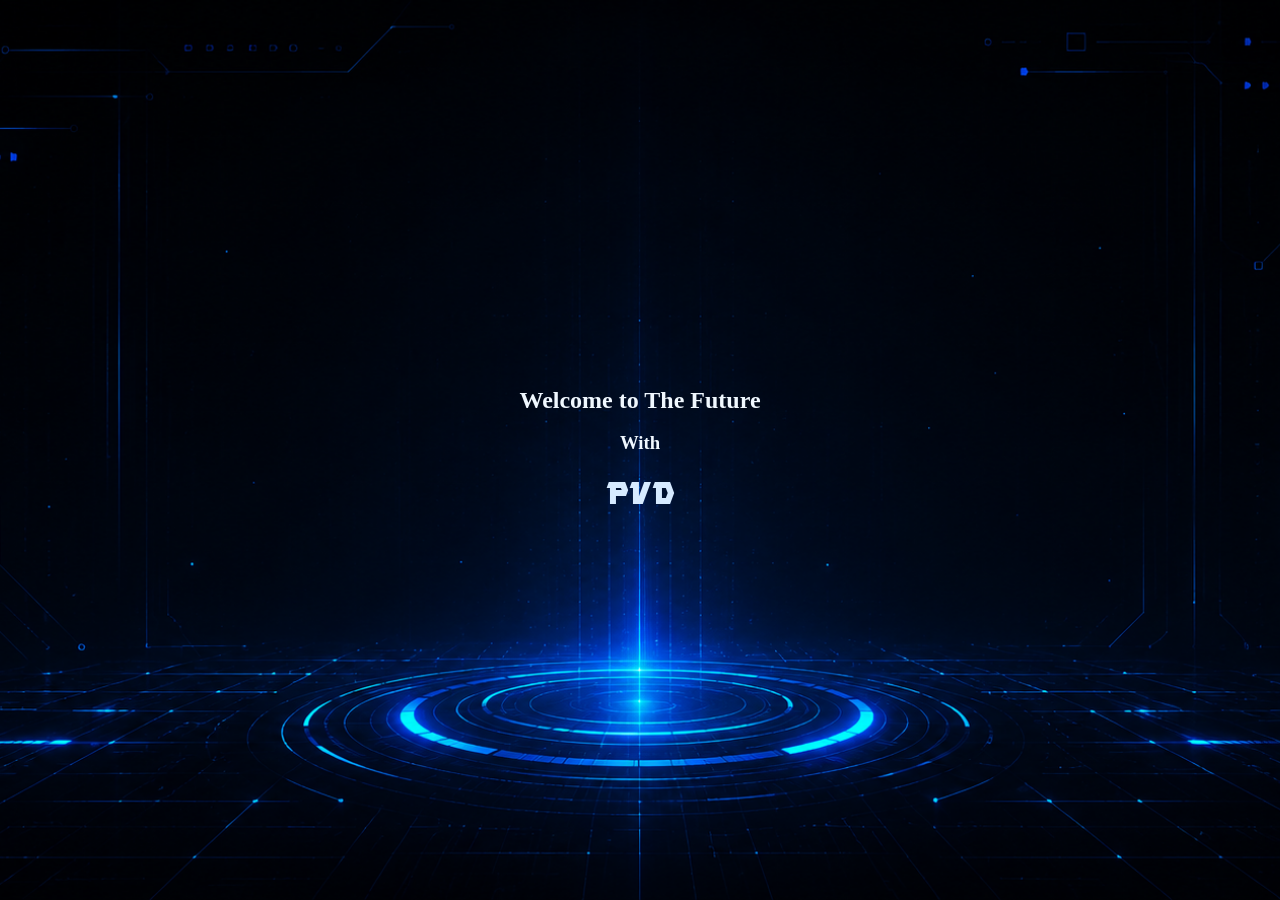
<file: index.html>
<!DOCTYPE html>
<html lang="en">
<head>
    <meta charset="UTF-8">
    <meta name="viewport" content="width=device-width, initial-scale=1.0">
    <title>Welcome</title>
    <link rel="stylesheet" href="stylesheet.css">
</head>
<body>
    <section class="intro">
       
        <h1 class="logo">Welcome to The Future</h1>
       
        <br>
        <h3>With</h3>
        <br>
         <div class="pvd-container"></div>
        <h1 class="pvd">PVD</h1>
 </div>

    </section>
    <script src="script.js"></script>
</body>
</html>
</file>
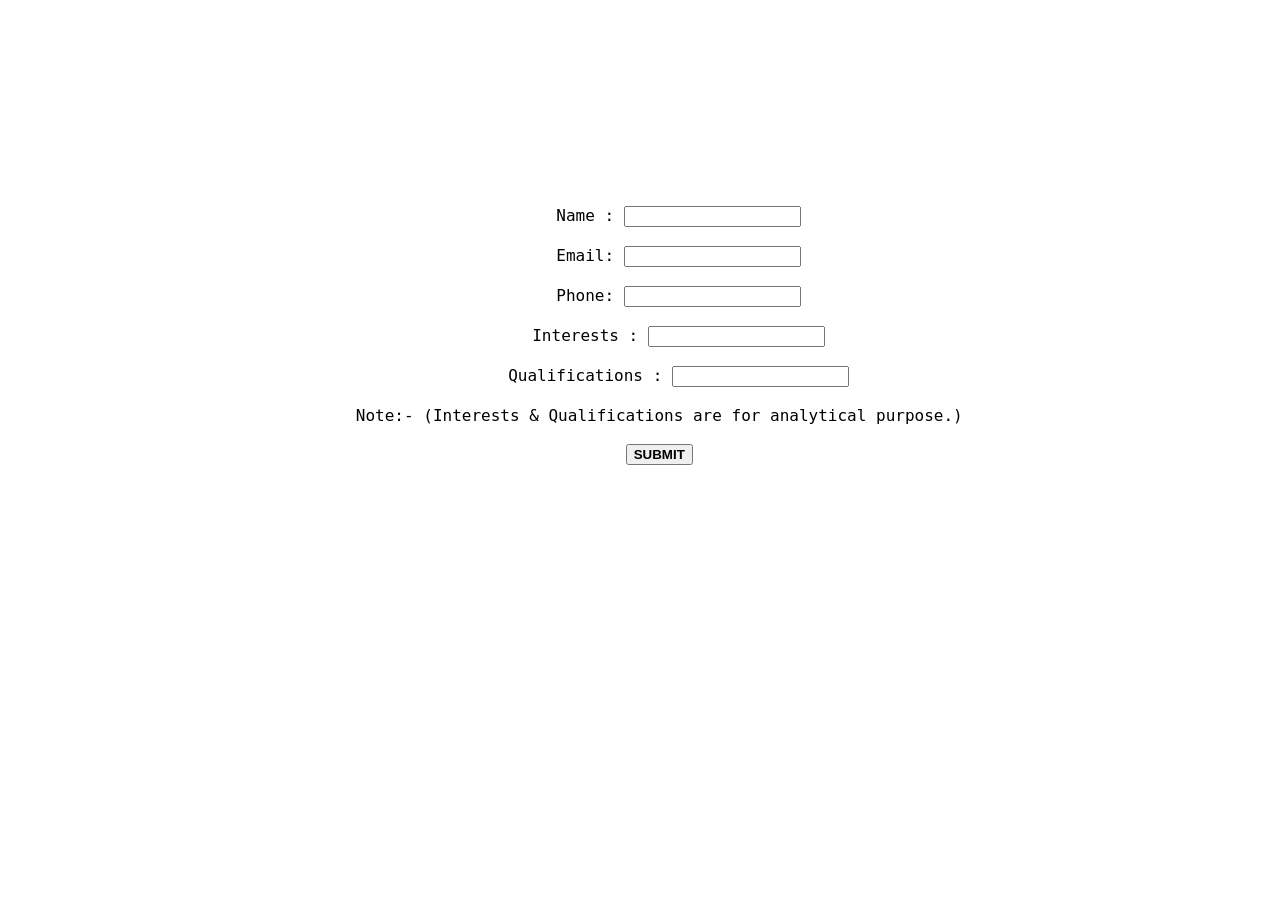
<file: form.html>
<!DOCTYPE html>
<html lang="en">
<head>
    <meta charset="UTF-8">
    <meta name="viewport" content="width=device-width, initial-scale=1.0">
    <title>Document</title>
    <style>
     body{background-image: url(https://media.gettyimages.com/id/1214809938/vector/abstract-geometric-network-technology-background.jpg?s=612x612&w=0&k=20&c=Yyvuk1OsL_0NFVNNgEE7HTd4gMM2SYSr8tNZB2LYJoY=);
    background-repeat: no-repeat;
background-size: cover;
text-align: center;
font-size: large;}


    </style>
   
</head>
 <body>
    <form>
      <pre>  
        
        
        
        
        
        
        
        
        
        Name : <input>

        Email: <input>

        Phone: <input>

        Interests : <input>

        Qualifications : <input>

    Note:- (Interests & Qualifications are for analytical purpose.)

    <button><b>SUBMIT</b></button>

    
    </pre>
    </form>
</body>
</html>
</file>
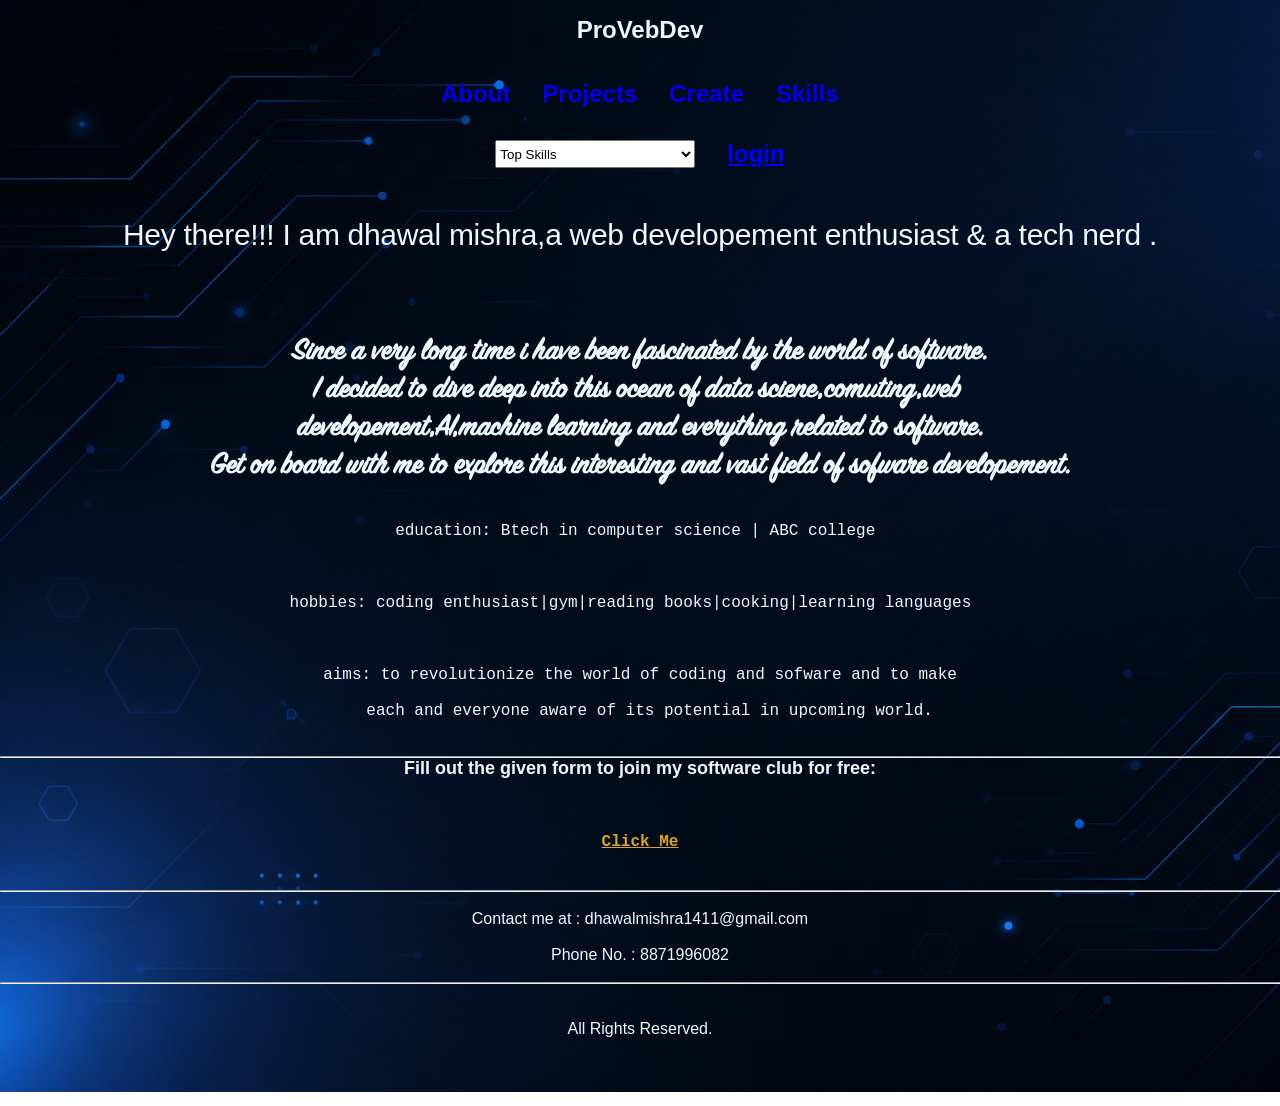
<file: homepage.html>
<!DOCTYPE html>
<html lang="en">
<head>
    <meta charset="UTF-8">
    <meta name="viewport" content="width=device-width, initial-scale=1.0">
    <title> my professional portfolio</title>
    <link rel="stylesheet" href="stylesheet.css">
 <style>


</style>


</head>

<body>
    <section class="homepage">
<header>
    <h1>ProVebDev</h1>
    <br>
    <br>
    <nav>
<a href="#">About</a>
<a href="#">Projects</a>
<a href="#">Create</a>
<a href="#">Skills</a>
<select id="skills">
 <option value=""selected disabled hidden >Top Skills</option>   
<option>HTML</option>
<option>CSS</option>
<option>JavaScript</option>
<option>UI Design</option>
</select>
<a href="#" id="login">login</a>
    </nav>
  
        </header>
        <br>
<main>
      <div id="openingstatement">Hey there!!! I am dhawal mishra,a web developement enthusiast & a tech nerd .</div>
    <br>
    <pre><P id="past">Since a very long time i have been fascinated by the world of software.
I decided to dive deep into this ocean of data sciene,comuting,web 
developement,AI,machine learning and everything related to software.
Get on board with me to explore this interesting and vast field of sofware developement.</P></pre>
    <br>
    <br>
<ul id="specifics">
    <pre>
<li>education: Btech in computer science | ABC college </li>
<br>
<li>hobbies: coding enthusiast|gym|reading books|cooking|learning languages  </li>
<br>
<pre><li>aims: to revolutionize the world of coding and sofware and to make

     each and everyone aware of its potential in upcoming world.   </li>
</pre>
</ul>
<hr>
</main>
<footer>
    <p>Fill out the given form to join my software club for free:</p>
    <br>
    <br>
    <br>
    <a href="form.html" target="_main" id="form"><pre><b>Click Me</b></pre></a>
    <br>
    <br>
    <hr>
    <br>
    Contact me at :  dhawalmishra1411@gmail.com
    <br>
    <br>
    Phone No. :      8871996082
    <br>
    <br>
    <hr>
    <br>
    <br>
    <div id=close>All Rights Reserved.</div>
    <br>
    <br>
    <br>
</footer>
</section>
</body>
</html>
</file>
<file: stylesheet.css>
*{margin: 0;
  padding:0;
  box-sizing: border-box;
max-width: 100%;
height: auto;}
@font-face{
    font-family:"stylish1" ;
    src: url(fonts/CopyrightHouseIndustries.ttf)
    format("truetype");
}
@font-face {
    font-family: "solid";
    src: url(fonts/Clickuper.ttf)
    format("truetype");
}

.intro{width: 100%;
    height: 100vh;
    background-image: url("images/newintro.png");
    background-size: cover;
    background-position: center;
    background-repeat: no-repeat;
display: flex;
flex-direction: column;
opacity: 1;
animation: fadeIn;
animation-delay: 0.8s;
justify-content: center;
align-items: center;
color: aliceblue;
background: linear-gradient(90deg,
transparent,
rgba(0,150,255,0.9)
transparent);
}

h1{ 
text-align: start;}
#openingstatement{z-index: 10;
    position: relative;
    font-size: 30px;
    font-weight: 500;
    color: var(--foreground-intense);
    margin: 1rem 0 4rem 0;
    letter-spacing: -0.3px;
    text-wrap: balance;
    text-align: center;}
#past{margin-left: auto;
    font-family: "stylish1",sans-serif ;
font-size: xx-large;
}
.pvd{font-family: solid;
font-size: xx-large;
opacity: 0;
animation: fadeUp 1.2s ease forwards;
 animation-delay: 0.4s;
color: #d6eaff;}
.logo{ 
    opacity: 1;
animation:  fadeUp 1.2s ease forwards;}

@keyframes fadeUp{
    from{
        opacity: 0;
        transform: translateY(40px);
    }
    to{ opacity: 1;
    transform: translateY(0);
    }
}

body{transition: opacity 1s ease;
}

body.fade-out{opacity: 0;}



.homepage{background-image: url("images/ChatGPT\ Image\ Jul\ 15\,\ 2026\,\ 12_56_26\ PM.png");
     background-size: cover;
     color: aliceblue;
font-family: 'Franklin Gothic Medium', 'Arial Narrow', Arial, sans-serif;
text-align: center;
}


p{ 
font-size: large;
font-weight: 900;
font-family:'Segoe UI', Tahoma, Geneva, Verdana, sans-serif;
}
#about{ 
text-align: left;
 }
#specifics{ 
font-size: large;}

header{display: flex;
    align-items: center;
    padding:1rem 2rem;
    text-align: center;
 
flex-wrap: wrap;
justify-content: space-between;
flex-direction: column;
}
nav{display:flex;
    margin-left:0;
    display: flex;
    gap: 2rem;
    flex-wrap: wrap;
    justify-content: center;
}
.pvd-container{
    position: relative;
    overflow: hidden;
    display: inline-block;
}

.pvd-container::after{
    content: "";
    position: absolute;
    top: 0;
    left: -100%;
    width: 50%;
    height: 100%;
  background: linear-gradient(90deg,
  transparent,
  rgba(255,255,255,0.8),
transparent
  );
  transform: skewX(-20deg);
 animation: shine 2s linear forwards ;}

@keyframes shine{
    from{
        left: -100%;
    }
to{
    left: 150%;
}}

#login{color: blue;
text-decoration: underline;}
#skills{width: 100%;
        max-width:200px ;}

nav a{text-decoration: none;
 ;
font-size: x-large;
font-weight: 600;}
#form{color: goldenrod;
font-size: large;
text-align: center;
font-family: 'Gill Sans', 'Gill Sans MT', Calibri, 'Trebuchet MS', sans-serif;}
#close{text-align: center;}
@media (max-width:768px){
.logo{
    font-size: 3rem;
}
.navbar{
    flex-direction: column;
 }
}
</file>
